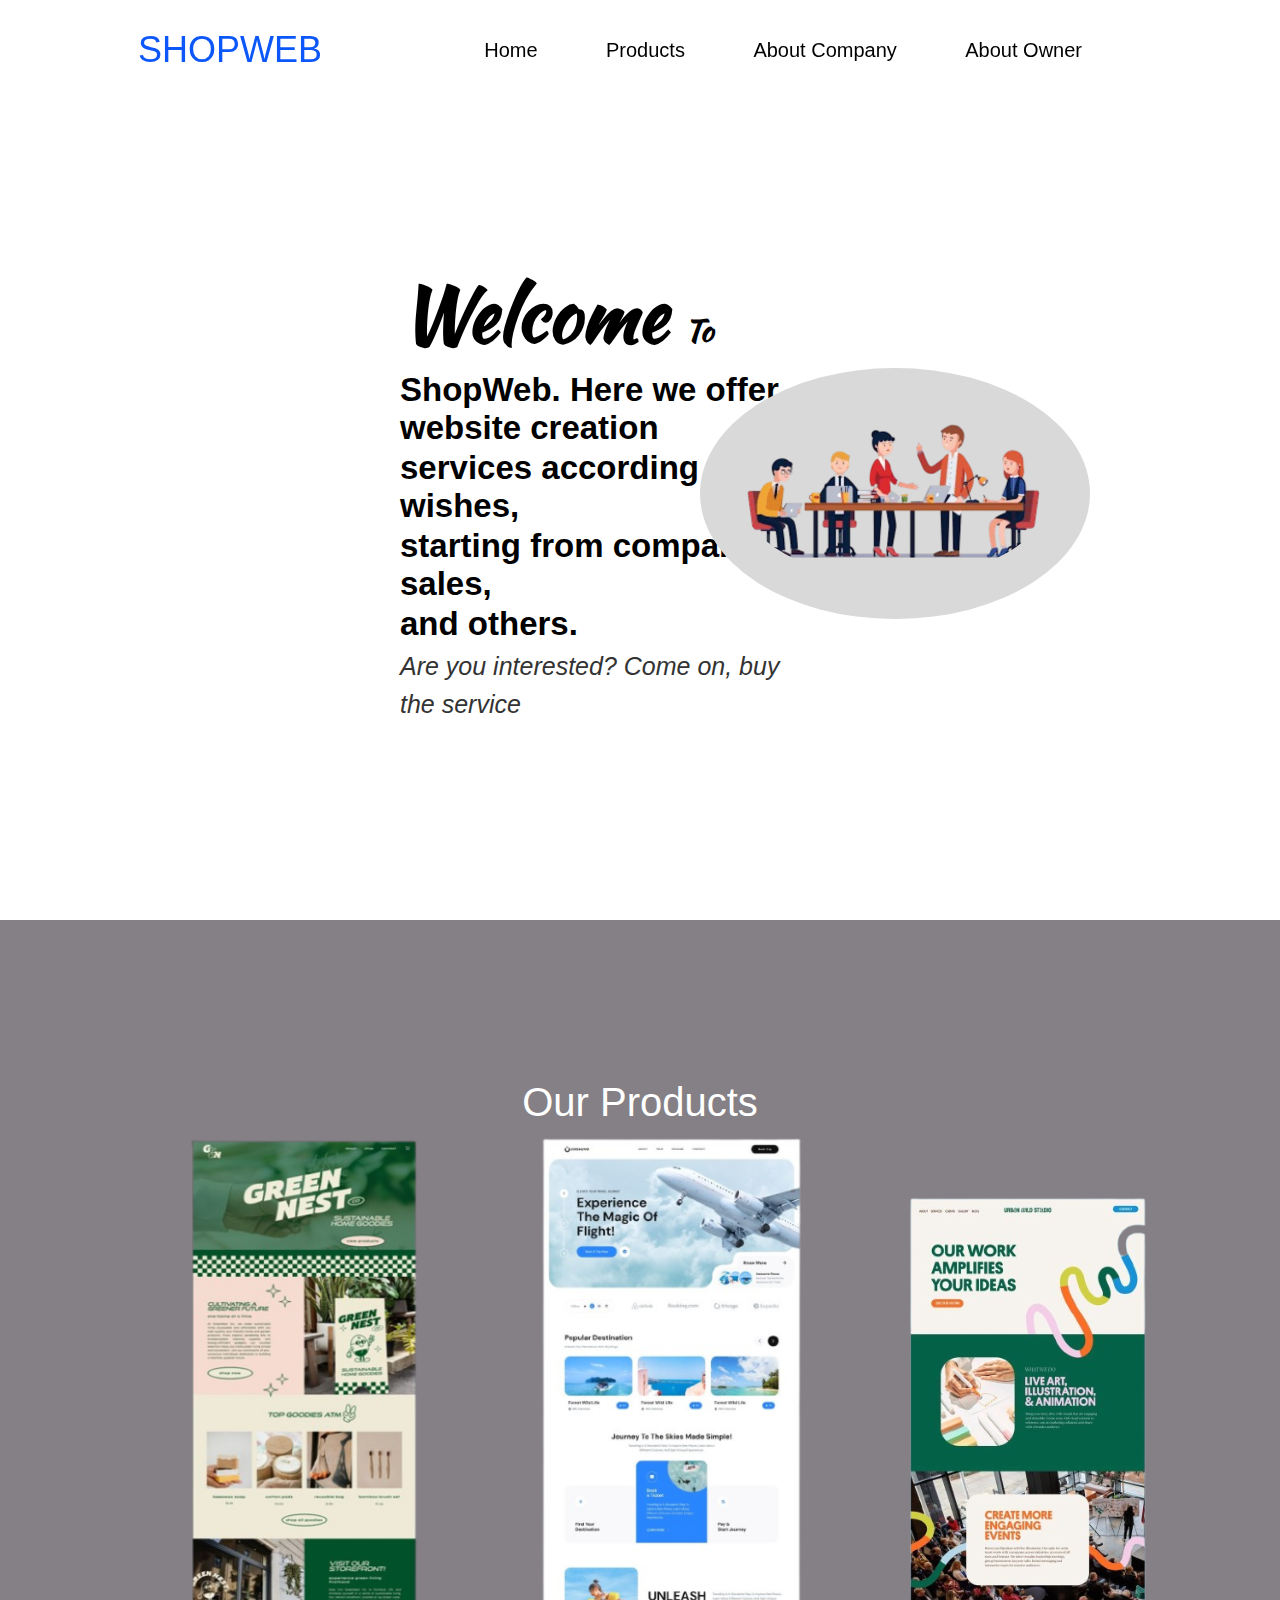
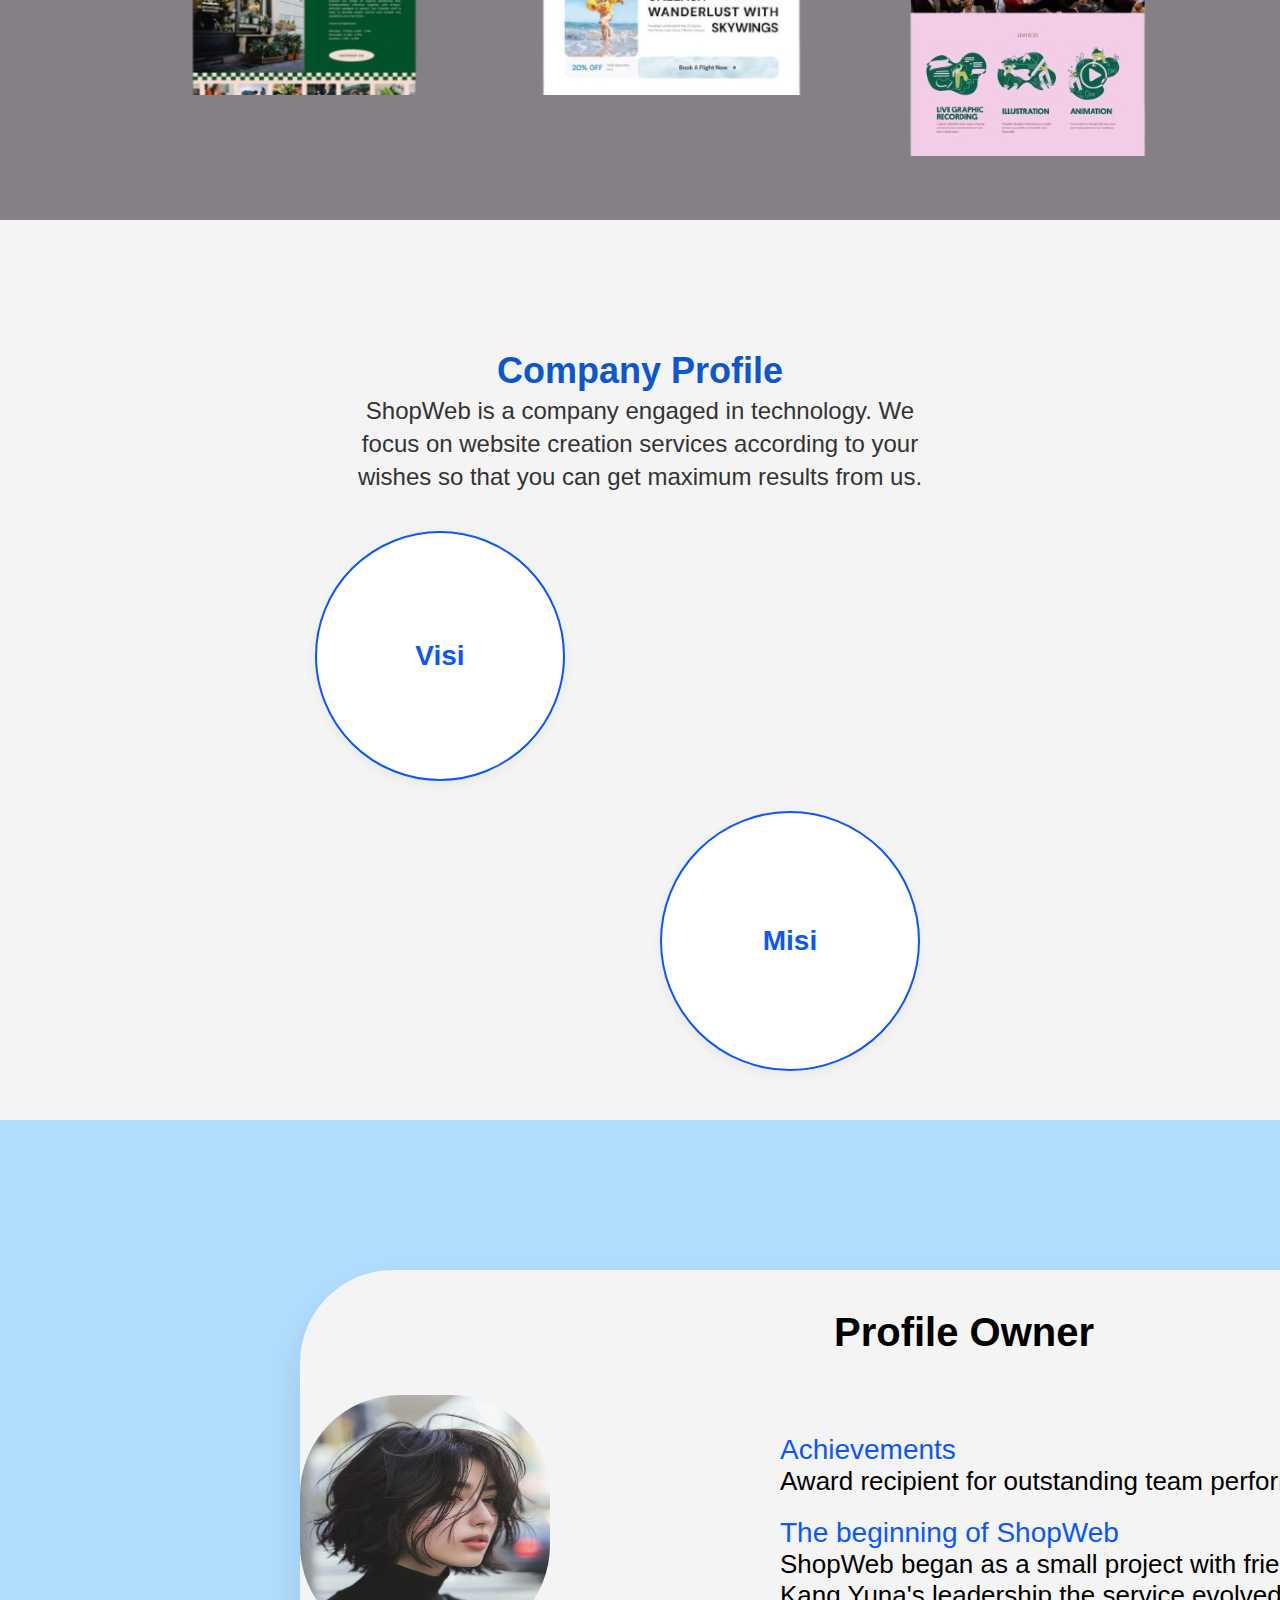
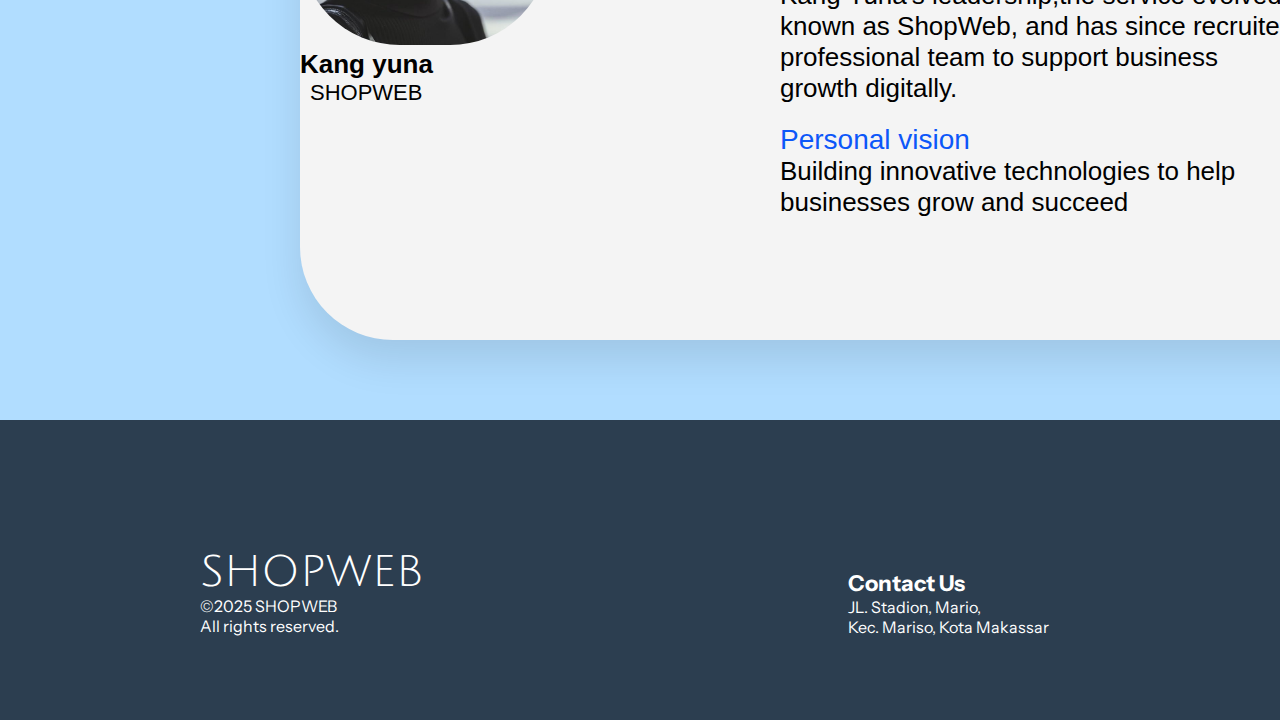
<file: Index.html.html>
<!DOCTYPE html>
<html lang="en">
<head>
  <meta charset="UTF-8">
  <meta name="viewport" content="width=device-width, initial-scale=1.0">
  <title>My Project</title>
  <link rel="stylesheet" href="SHOPWEB.CSS">
  <link href='https://unpkg.com/boxicons@2.1.4/css/boxicons.min.css' rel='stylesheet'>
  <link href="https://fonts.googleapis.com/css2?family=Kaushan+Script&display=swap" rel="stylesheet">
  <link href="https://fonts.googleapis.com/css2?family=Instrument+Sans:ital,wght@0,400..700;1,400..700&family=Julius+Sans+One&family=Kaushan+Script&display=swap" rel="stylesheet">  
  <link href="https://fonts.googleapis.com/css2?family=Julius+Sans+One&family=Kaushan+Script&display=swap" rel="stylesheet">
  
  <style>
  </style>
</head>
<body>

  <header class="header">
    <a href="#" class="logo">SHOPWEB</a>

    <nav class="navbar">
      <a href="#home">Home</a>
      <a href="#about">Products</a>
      <a href="#About Company">
        About Company</a>
      <a href="#About Owner">About Owner</a>
  </nav>
                <!-- UNTUK HREF NYA HARUS SAMA DENGAN ID YANG DI BAWAH AGAR BISA TERPANGGIL-->
    
</header>


<section id="home" class="home">

    <div class="content">
    <div class="text-section">    
      <h1>Welcome <span>To</span></h1>
    <p class="isi">ShopWeb. Here we offer website creation</p> 
      <p class="isi">services according to your wishes,</p> 
        <p class="isi">starting from companies, sales, </p>
          <p class="isi">and others.</p>
          <p class="teks"><a>Are you interested? Come on, buy the service</a></p>
  </div>
  <div class="gambar1">
    <img src="orang bekerja sama.png " alt="Tim bekerja">
  </div>
</div>
</section>

  <section id="about" class="about">
    <div class="about-content">
      <h2 class="judul">Our Products</h2>
      <div class="gambar2">
        <img class="ganti1" src="gambarweb1.png" alt="">
        <img class="ganti" src="gambarweb2.png" alt="">
        <img class="ganti2" src="gambarweb3.png" alt="">
      </div>
    </div>
  </section>


   

  <!-- <section id="about" className="about">
    <div className="about-content">
      <h2 className="judul">Our Products</h2>
      <div className="gambar2">
        <div className="card">
          <img className="ganti1" src={gambar1} alt="" />
          <div className="caption">Green Nest - Produk alami & ramah lingkungan</div>
        </div>
        <div className="card">
          <img className="ganti" src={gambar2} alt="" />
          <div className="caption">Flight Website - Temukan tujuan impianmu</div>
        </div>
        <div className="card">
          <img className="ganti2" src={gambar3} alt="" />
          <div className="caption">Creative Agency - Animasi & Ilustrasi</div>
        </div>
        <div className="card">
          <img className="ganti4" src={gambar4} alt="" />
          <div className="caption">Climate Campaign - Selamatkan Bumi bersama</div>
        </div>
      </div>
    </div>
  </section> -->

  <section id="About Company" class="about-company">
    <div class="company-profile">
      <div class="judul">
        <a>Company Profile</a>
      </div>
      <div class="isi">
        <p>ShopWeb is a company engaged in technology. We</p>
        <p>focus on website creation services according to your</p>
        <p>wishes so that you can get maximum results from us.</p>
      </div>
    </div>

    <div class="container">
      <!-- Visi -->
      <div class="visi-box" onclick="toggleVisi(this)">
        <div class="visi-title">Visi</div>
        <div class="visi-desc">
          Menjadi perusahaan terbaik di dunia dengan pelayanan unggul dan inovasi berkelanjutan.
        </div>
      </div>
  
      <!-- Misi -->
      <div class="misi-box" onclick="toggleVisi(this)">
        <div class="misi-title">Misi</div>
        <div class="misi-desc">
          <ul>
            <li>Providing high-quality website creation services tailored to the needs and business goals of clients.</li>
            <li>Prioritizing customer satisfaction by providing modern, functional, and responsive design solutions.</li>
            <li>Continuously innovating in web technology to ensure that the websites we create always follow evolving market trends and needs.</li>
          </ul>
        </div>
      </div>
    </div>
  </section>

  <section id="About Owner" >
    <div class="About-owner">
      <div class="kotak">   
      <div class="profile">
        Profile Owner
      </div>
    <div class="owner">
    <img src="owner.jpg" alt=""/>
      </div>
      <div class='bawahfoto'>
        <div class='nama'>
          Kang yuna</div>
          <div class='shop'>
            SHOPWEB
          </div>
      </div>
      <div class='tentang'>
        <div class='biru'>Achievements</div>
        <div class='hitam1'>Award recipient for outstanding team performance and service</div>
        <div class='biru'>The beginning of ShopWeb</div>
        <div class='hitam2'>
          <p>ShopWeb began as a small project with friends. Under</p>
          <p>Kang Yuna's leadership,the service evolved rapidly,</p>
          <p>known as ShopWeb, and has since recruited a</p>
          <p>professional team to support business</p>
          <p>growth digitally.</p>
        </div>
        <div class='biru'>Personal vision</div>
        <div class='hitam3'>
          <p>Building innovative technologies to help</p>
          <p>businesses grow and succeed</p>
         </div>
      </div>
      </div>

    </div>
  </section>
  
  <div class='footer'>
    <div class='pertama'>
    <div class='web'>SHOPWEB</div>
    <div class='copyright'>
      <p>©2025 SHOPWEB</p>
      <p>All rights reserved.</p>
    </div>
    </div>
    <div class='kedua'>
      <div class='contact-us'>Contact Us</div>
      <div class='alamat'>
        <p>JL. Stadion, Mario,</p>
        <p>Kec. Mariso, Kota Makassar</p>
      </div>
    </div>
    <div class='ketiga'>
      <div class='follow-us'>
        <a>Follow Us</a></div>
        <div class='ig'>
          <ul>
          <li><a href='https://www.instagram.com/sxionryy/?next=%2F' target="_blank"><i class='bx bxl-instagram'></i>Instagram</a></p></li>
        <li><a  href='https://www.tiktok.com/@i_am_here_mahiro' target="_blan"><i class='bx bxl-tiktok'></i>Tiktok</a></li>
        <li><a  href='https://www.youtube.com/' target="_blank"><i class='bx bxl-youtube' ></i>Youtube</a></li>
        </ul>
          </div>
      
    </div>
  </div>
  
    <script>
      function toggleVisi(el) {
        el.classList.toggle('open');
      }
    </script>
  
</body>
</html>
</file>
<file: SHOPWEB.CSS>
*{
    margin: 0;
    padding: 0;
    box-sizing: border-box;
    text-decoration: none;
    outline: none;
    scroll-behavior: smooth;
}

body{
    font-family: 'poppigs', sans-serif;
}

.header{
    position: fixed;
    top: 0px;
    left: 0;
    width: 100%;
    height: 100px;
    padding: 20px 138px;
    backdrop-filter: blur(10px);
    display: flex;
    justify-content: space-between;
    align-items: center;
    z-index: 100;
}

.logo{
    font-size: 36px;
    color: #0C57F9;
    cursor: pointer;
    font-weight: 100px;
    transition: 0.3s ease-in-out;
}
.logo:hover{
    transform: scale(1.1);
}

.navbar a{
    font-size:20px;
    color: #000000;
    right: 60px;
    margin-left: 4rem;
    font-weight: 500;   
    transition: 0.3s ease-in-out;
    border-bottom: 3px solid transparent;
    position: relative;
}
.navbar a::after{
    content: '';
    position: absolute;
    left: 0;
    bottom: -6px;
    width: 100%;
    height: 3px;
    background:#0C57F9;;
    border-radius: 5px;
    transform: scalex(0);
    transition: .5s;
}

.navbar a:hover:after{
    transform: scalex(1);
    box-shadow: 
    0 0 10px #0C57F9,
    0 0 20px #0C57F9,
    0 0 40px #0C57F9,
    0 0 80px #0C57F9,
    0 0 160px #0C57F9;
}


section{
  height: 100vh;
  scroll-snap-align: start;
}

.content {
    display: flex;
    align-items: center;
    justify-content: space-between;
    margin-top: 20px;
    margin-right: 70px;
  }

  .text-section {
    margin-top: 240px; 
    max-width: 50%;
    margin-left: 25rem;
  }

  h1{
    font-size: 75px;
    font-family: 'Kaushan Script', cursive;
    margin: 0;
  }

  .text-section h1 span {
    font-weight: bold;
    font-style: normal;
    font-size: 30px;
  }

  .text-section p {
    margin-top: 2px;
    font-size: 33px;
    font-weight: bold;
    
  }

  .teks a{
    /* position: absolute; */
    font-size: 25px;
    font-weight: normal;
    top: 600px;
    color: #333;
    font-style: italic; /* opsional kalau mau lebih halus */
  }

  .gambar1 img {
    width: 600px;
    max-width: 100%; /* mencegah overflow */
    border-radius: 50%;
    background-color: #D9D9D9;
    padding: 40px;
    margin-top: 250px;
    position: relative; /* Ubah dari absolute */
    right: 120px;        
  }


  .about-content{
    padding-top: 100px;
    height: 100%;
    width: 100%;
    background: #848085;   
  }

  .about-content h2{
    font-size: 40px;
    color: white;
    font-weight: 200;
    display: flex;
    align-items: center;
    justify-content: center;
    margin-top: 60px;
  }

  .gambar2 {
    display: flex;
    justify-content: center;
    gap: 20px;
    flex-wrap: wrap;
  }
  
  .card {
    position: relative;
    /* width: 200px; */
    /* overflow: hidden; */
    transition: transform 0.3s ease;
    cursor: pointer;
  }
  
  .card img {
    width: 100%;
    transition: transform 0.3s ease;
    display: block;
  }
  
  .caption {
    position: absolute;
    bottom: 10px;
    width: 100%;
    text-align: center;
    color: white;
    font-weight: bold;
    opacity: 0;
    transition: opacity 0.3s ease;
    text-shadow: 1px 1px 3px rgba(0, 0, 0, 0.7);
    pointer-events: none;
    font-size: 14px;
  }
  
  /* Hover Effects */
  .card:hover img {
    transform: translateY(-10px);
  }
  
  .card:hover .caption {
    opacity: 1;
  }
  
  .ganti1{
    width: 410px;
   height: 570px;      
  }
  
  .ganti{
    max-width: 320px;
    height: 570px;
    margin-right: 40px;
  }
  
  .ganti2{
    max-width: 360px;
   margin-top: 40px;
  }

  .about-company {
    width: 100%;
    background: #f4f4f4;
    padding: 130px 0;
    text-align: center;
  }

  .judul a {
    font-size: 36px;
    font-weight: bold;
    color: #0b57d0;
  }

  .isi p {
    margin: 5px 0;
    color: #333;
    font-size: 24px;
  }

  .container {
    display: flex;
    flex-direction: column; /* ubah dari row ke column */
    align-items: center;
    gap: 30px; /* beri jarak antara visi dan misi */
    margin-top: 40px;
  }

  .visi-box {
    width: 250px;
    height: 250px;
    background-color: #ffffff;
    border: 2px solid #0C57F9;
    color: #0C57F9;
    border-radius: 50%;
    cursor: pointer;
    transition: all 0.4s ease;
    overflow: hidden;
    box-shadow: 0 4px 12px rgba(0, 0, 0, 0.05);
    display: flex;
    align-items: center;
    justify-content: center;
    text-align: center;
    padding: 10px;
    flex-direction: column;
    margin-right: 400px;
  }
  .misi-box {
    width: 260px;
    height: 260px;
    background-color: #ffffff;
    border: 2px solid #0C57F9;
    color: #0C57F9;
    border-radius: 50%;
    cursor: pointer;
    transition: all 0.4s ease;
    overflow: hidden;
    box-shadow: 0 4px 12px rgba(0, 0, 0, 0.05);
    display: flex;
    align-items: center;
    justify-content: center;
    text-align: center;
    padding: 10px;
    flex-direction: column;
    margin-left: 300px;
  }

  .visi-box.open {
    width: 360px;
    height: auto;
    border-radius: 40px;
    padding: 20px;
  }
  .misi-box.open {
    width: 600px;
    height: 250px;
    border-radius: 50px;
    padding: 20px;
  }

  .visi-title {
    font-weight: bold;
    font-size: 28px;
    color: #0C57F9;
  }
  .misi-title {
    font-weight: bold;
    font-size: 28px;
    color: #0C57F9;
  }

  .visi-desc {
    margin-top: 10px;
    font-size: 18px;
    display: none;
    color: black;
  }
  
  .misi-desc {
    margin-top: 10px;
    display: none;
  }

  .visi-box.open .visi-desc {
    display: block;
  }
  .misi-box.open .misi-desc {
    display: block;
  }

  .misi-desc ul {
    margin: 10px 0 0 20px;
    padding: 0;
    font-size: 18px;
    color: black;
  }

  .misi-desc li {
    margin-bottom: 10px;
  }

  .About-owner{
    padding-top: 100px;
    height: 100%;
    width: 100%;
    background: #b1ddff;
  }
  
  .owner img{
    margin-top: 40px;
    margin-right: 65rem;
    width: 250px;
    height: 250px;
    border-radius: 40%;
  }
  
  .kotak{
    margin-left: 300px;
    margin-top: 50px;
    width: 1328px ;
    height: 670px;
    background: #f4f4f4;
    border-radius: 93px;
    transition: 0.5s ease;
    box-shadow: 0 20px 40px rgba(0, 0, 0, 0.1);
  }
  
  .kotak:hover{
   transform: translateY(-20px);
   box-shadow: 0 25px 50px rgba(0, 0, 0, 0.15);
  }
  
  .profile{
    padding-top: 40px ;
    font-weight: bold;
    font-size: 40px;
    color: #000000;
    display: flex;
    justify-content: center;
  }
  
  .bawahfoto{
    margin-right: 55rem;
  }
  
  .nama{
    /* margin-left: 20px; */
    font-size: 26px;
    font-weight: bold;
    
  }
  
  .shop{
    margin-left: 10px;
    font-size: 22px;
    font-weight: 100;
  }
  
  .biru{
    color: #0C57F9;
    font-size: 28px;
  }
  
  .hitam1{
    font-size: 26px;
    margin-bottom: 20px;
  }
  .hitam2{
    font-size: 26px;
    margin-bottom: 20px;
  }
  .hitam3{
    font-size: 26px;
  }
  
  .tentang{
    margin-left: 30rem;
    margin-top: -17rem;
  }
  
  .footer{
    background: #2C3E50;
    width: 100%;
    height: 300px;
  }
  
  .web{
    font-family: "Julius Sans One", sans-serif;
    color: white;
    font-size: 44px;
  }
  
  .copyright{
    color: #ffff;
    font-size: 16px;
    font-family: "Instrument Sans", sans-serif;
  }
  
  .pertama{
    position: absolute;
    padding-top: 8rem;
    padding-left: 200px;
  } 
  
  .kedua{
    margin-top: 150px;
    position: absolute;
    padding-left:53rem;
  }
  
  .ketiga{
    position: absolute;
   margin-top: 140px;
    padding-left: 96rem;
  }
  
  .contact-us{
    font-family: "Instrument Sans", sans-serif;
    font-size: 22px;
    font-weight: bold;
    color: #ffff;
  }
  .alamat{
    font-family: "Instrument Sans", sans-serif;
    font-size: 16px;
    color: #ffff;
  }
  
  .follow-us{
    font-family: "Instrument Sans", sans-serif;
    font-size: 22px;
    font-weight: bold;
    color: #ffff; 
  }
  
  .ig ul{
    list-style: none;
    font-family: "Instrument Sans", sans-serif;
  }
  
  .ig ul li a {
    color: white; /* Ubah warna tulisan jadi putih */
    text-decoration: none; /* Hilangkan garis bawah */
    display: inline-block; /* Agar transform bekerja */
    transition: transform 0.3s ease, color 0.3s ease;
  }
  
  .ig ul li a:hover {
    transform: scale(1.2);
  }
  
  .sosial{
    font-family: "Instrument Sans", sans-serif;
    gap: 50px; 
    transition: 0.5s ease; 
    color: white;
    text-align: center;
    transition: 0.5s ease;
  }
  
  .sosial:hover{
    transform: scale(1.2);
  }

  .tiktok{
    font-family: "Instrument Sans", sans-serif;
    gap: 50px; 
    transition: 0.5s ease; 
    color: white;
    text-align: center;
    margin-right: 30px;
    transition: 0.5s ease;
  }
  
  .tiktok:hover{
    transform: scale(1.2);
  }

  .youtube{
    font-family: "Instrument Sans", sans-serif;
    gap: 50px; 
    transition: 0.5s ease; 
    color: white;
    text-align: center;
    margin-right: 10px;
    transition: 0.5s ease;
  }
  
  .youtube:hover{
    transform: scale(1.2);
  }

  
  .icon{
    color: #ffff;
  }
</file>
